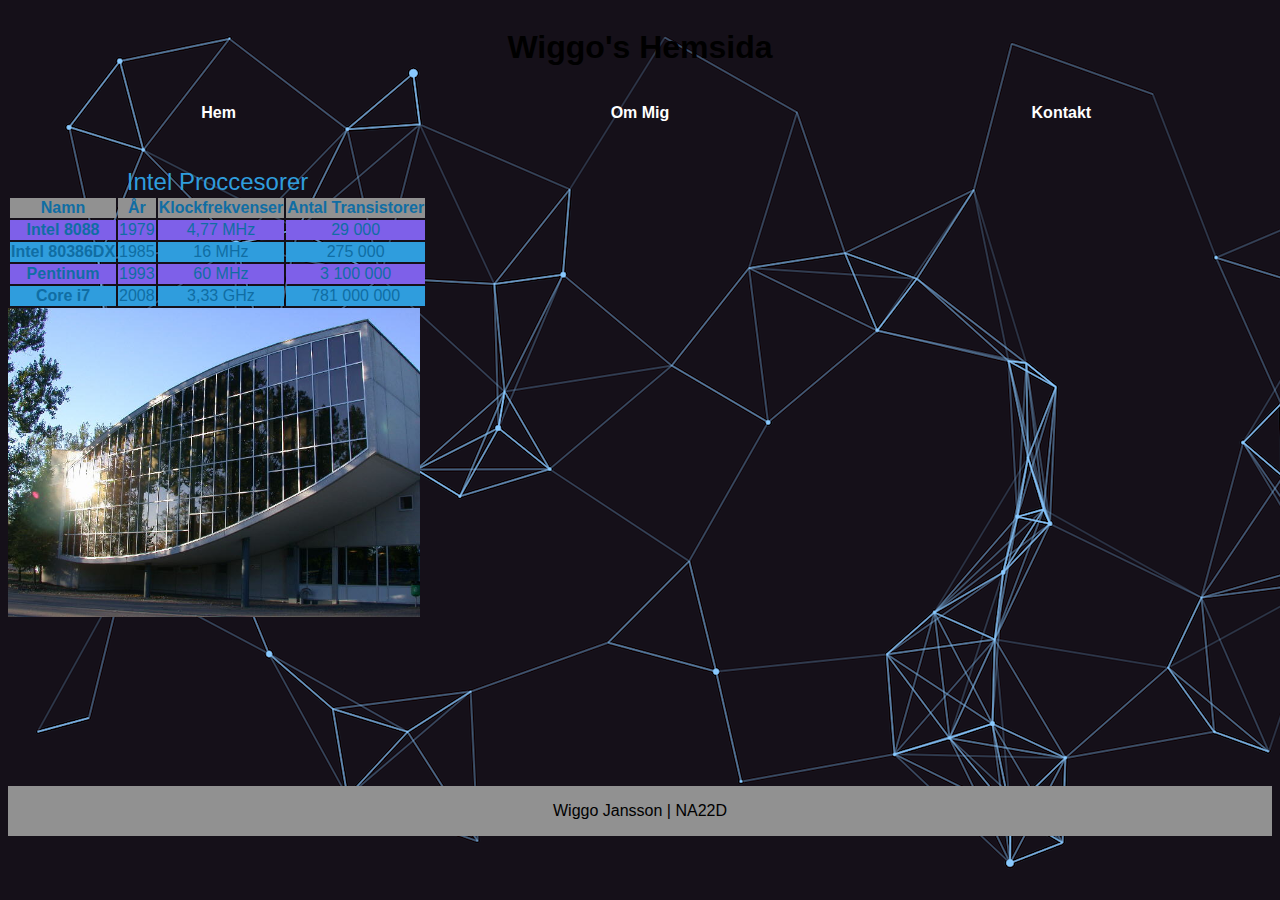
<file: index.html>
<!DOCTYPE html>
<html lang="sv">
<head>
    <meta charset="UTF-8">
    <meta name="viewport" content="width=device-width, initial-scale=1.0">
    <title>Webbplats</title>
    <link href="style.css" rel="stylesheet">
</head>
<body>
    <div class="wrapper">
        <header>
            <h1>Wiggo's Hemsida</h1>
        </header>

        <nav>
            <ul>
                <li><a href="index.html">Hem</a></li>
                <li><a href="om-mig.html">Om Mig</a></li>
                <li><a href="kontakt.html">Kontakt</a></li>
            </ul>
        </nav>

        <main>
            <table>
                <tr>
                    <th scope="col">Namn</th>
                    <th scope="col">År</th>
                    <th scope="col">Klockfrekvenser</th>
                    <th scope="col">Antal Transistorer</th>
                </tr>
                <tr>
                    <th scope="row">Intel 8088</th>
                    <td>1979</td>
                    <td>4,77 MHz</td>
                    <td>29 000</td>
                </tr>
                <tr>
                    <th scope="row">Intel 80386DX</th>
                    <td>1985</td>
                    <td>16 MHz</td>
                    <td>275 000</td>
                </tr>
                <tr>
                    <th scope="row">Pentinum</th>
                    <td>1993</td>
                    <td>60 MHz</td>
                    <td>3 100 000</td>
                </tr>
                <tr>
                    <th scope="row">Core i7</th>
                    <td>2008</td>
                    <td>3,33 GHz</td>
                    <td>781 000 000</td>
                </tr>
                <caption>
                    Intel Proccesorer
                </caption>
            </table>

            <a href="https://www.vaxjo.se/sidor/forskola-och-skola/gymnasieskola/katedralskolan.html">
                <img src="img/katedral1.jpg" alt="Katedralskolan">
            </a>
        </main>
        
        <footer>
            <p>Wiggo Jansson    |    NA22D</p>
        </footer>
    </div>
</body>
</file>
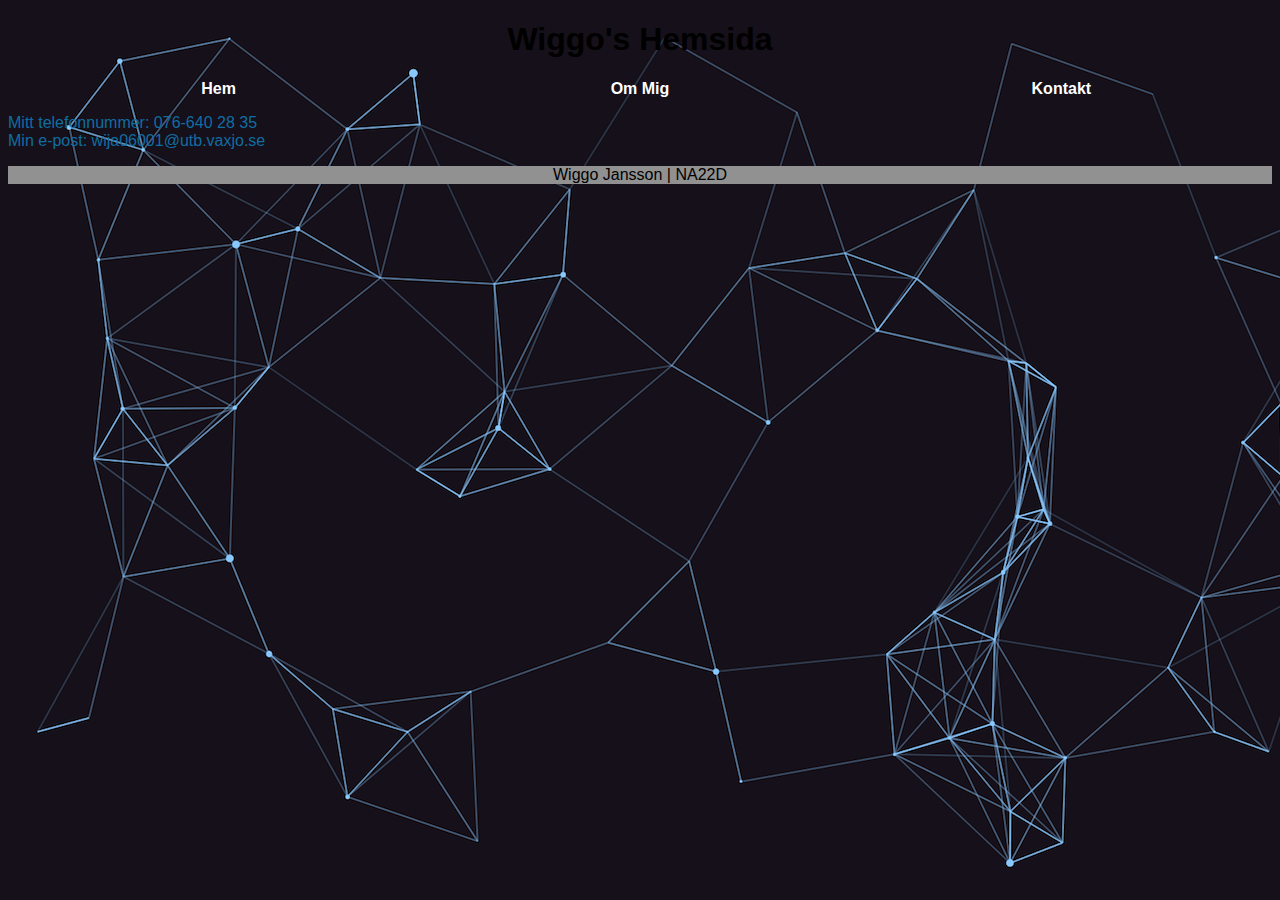
<file: kontakt.html>
<!DOCTYPE html>
<html lang="sv">
<head>
    <meta charset="UTF-8">
    <meta name="viewport" content="width=device-width, initial-scale=1.0">
    <title>Webbplats</title>
    <link href="style.css" rel="stylesheet">
</head>
    <body>
        <div class="Wrapper">
            <header>
                <h1>Wiggo's Hemsida</h1>
            </header>
            <nav>
                <ul>
                    <li><a href="index.html">Hem</a></li>
                    <li><a href="om-mig.html">Om Mig</a></li>
                    <li><a href="kontakt.html">Kontakt</a></li>
                </ul>
            </nav>
            <main>
                <p>Mitt telefonnummer: 076-640 28 35 <br>
                   Min e-post: wija06001@utb.vaxjo.se</p>
            </main>
            <footer>
                <p>Wiggo Jansson    |    NA22D</p>
            </footer>
        </div>
    </body>
</file>
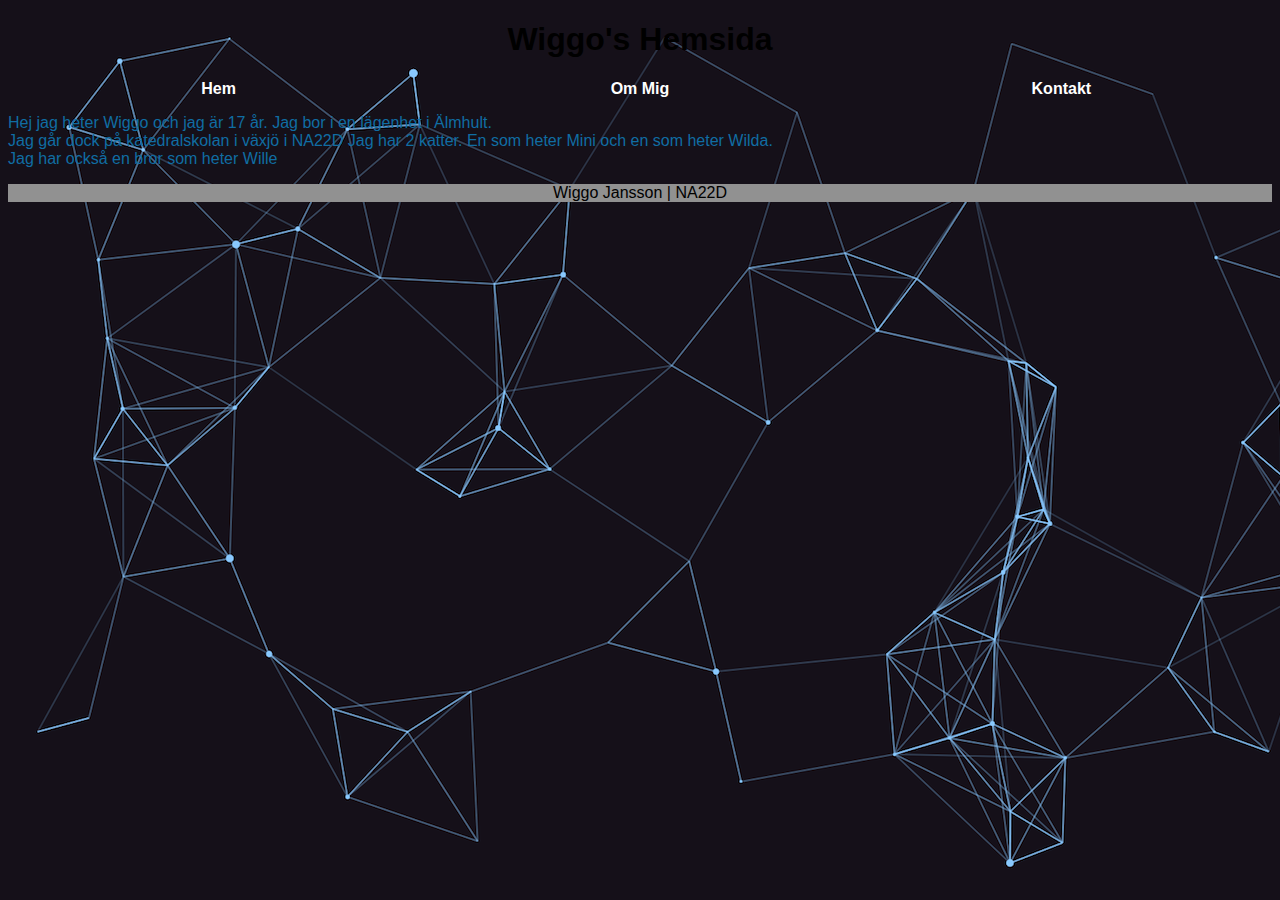
<file: om-mig.html>
<!DOCTYPE html>
<html lang="sv">
<head>
    <meta charset="UTF-8">
    <meta name="viewport" content="width=device-width, initial-scale=1.0">
    <title>Webbplats</title>
    <link href="style.css" rel="stylesheet">
</head>
    <body>
        <div class="Wrapper">
            <header>
                <h1>Wiggo's Hemsida</h1>
            </header>
            <nav>
                <ul>
                    <li><a href="index.html">Hem</a></li>
                    <li><a href="om-mig.html">Om Mig</a></li>
                    <li><a href="kontakt.html">Kontakt</a></li>
                </ul>
            </nav>
            <main>
                <p>Hej jag heter Wiggo och jag är 17 år. Jag bor i en lägenhet i Älmhult.<br>
                    Jag går dock på katedralskolan i växjö i NA22D
                    Jag har 2 katter. En som heter Mini och en som heter Wilda. <br>
                    Jag har också en bror som heter Wille<br>
                    </p>
            </main>
            <footer>
                <p>Wiggo Jansson    |    NA22D</p>
            </footer>
        </div>
    </body>
</file>
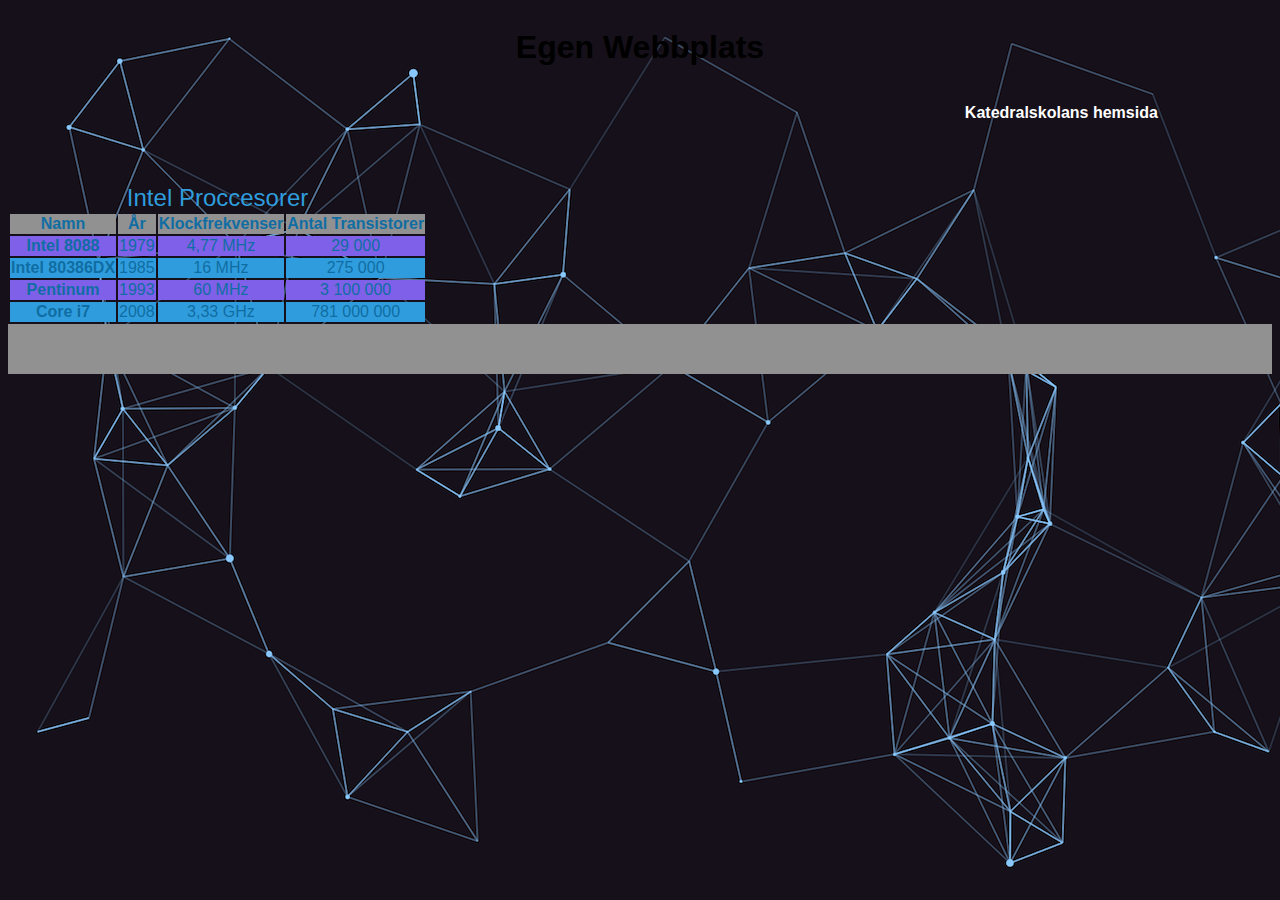
<file: webbplats.html>
<!DOCTYPE html>
<html lang="sv">
<head>
    <meta charset="UTF-8">
    <meta name="viewport" content="width=device-width, initial-scale=1.0">
    <title>Uppgift 1</title>
    <link href="style.css" rel="stylesheet">
</head>
<body>
    <div class="wrapper">
        <header>
            <h1>Egen Webbplats</h1>
        </header>

        <nav>
            <ul>
                <li></li>
                <li></li>
                <li> <a href=”https://www.vaxjo.se/sidor/forskola-och-skola/gymnasieskola/katedralskolan.html”>Katedralskolans hemsida</a> </li>
            </ul>
        </nav>

        <main>
            <p style="background-image: url('img/bg-img.png');">

            <table>
                <tr>
                    <th scope="col">Namn</th>
                    <th scope="col">År</th>
                    <th scope="col">Klockfrekvenser</th>
                    <th scope="col">Antal Transistorer</th>
                </tr>
                <tr>
                    <th scope="row">Intel 8088</th>
                    <td>1979</td>
                    <td>4,77 MHz</td>
                    <td>29 000</td>
                </tr>
                <tr>
                    <th scope="row">Intel 80386DX</th>
                    <td>1985</td>
                    <td>16 MHz</td>
                    <td>275 000</td>
                </tr>
                <tr>
                    <th scope="row">Pentinum</th>
                    <td>1993</td>
                    <td>60 MHz</td>
                    <td>3 100 000</td>
                </tr>
                <tr>
                    <th scope="row">Core i7</th>
                    <td>2008</td>
                    <td>3,33 GHz</td>
                    <td>781 000 000</td>
                </tr>
                <caption>
                    Intel Proccesorer
                </caption>
            </table>
        </main>
        
        <footer>
            <p></p>
        </footer>
    </div>
</body>
</file>
<file: style.css>
body{
    background-color: #5A5D59;
    font-family: Arial, Helvetica, sans-serif;
    background-image: url('img/bg-img.png');
}

.wrapper{
    display: grid;
    grid-template-columns: auto;
    grid-template-rows: 80px 80px auto 50px;
    grid-template-areas: 
        "header"
        "nav"
        "main"
        "footer";
}

header{
    grid-area: header;
    text-align: center;
}

nav{
    grid-area: nav;
    text-align: center;
}

nav>ul{
    display: grid;
    grid-template-columns: 1fr 1fr 1fr;
    padding: 0;
    list-style: none;
}

nav>li {
    display: inline;
    margin-right: 20px;
}

nav a {
    text-decoration: none;
    color: #fff;
    font-weight: bold;
}

nav a:hover {
    text-decoration: underline;
}

main{
    grid-area: main;
    color: #106da3;
}

footer{
    grid-area: footer;
    background-color: #919191;
    text-align: center;
}



th {
    border: 1 px solid rgb(0, 0, 0);
    padding:  px;
}

td {
    text-align: center;
}

tr:nth-child(even) {
    background-color: #7e60e9;
}

tr:nth-child(odd) {
    background-color: #2f9ddd;
}

th[scope="col"] {
    background-color: #919191;
}

caption {
    font-size: x-large;
    color: #2f9ddd;
}

a{
    text-decoration: none;
    text-decoration-color: black;
}

img{
    max-width: 50%;
    max-height: 50%;
}
</file>
